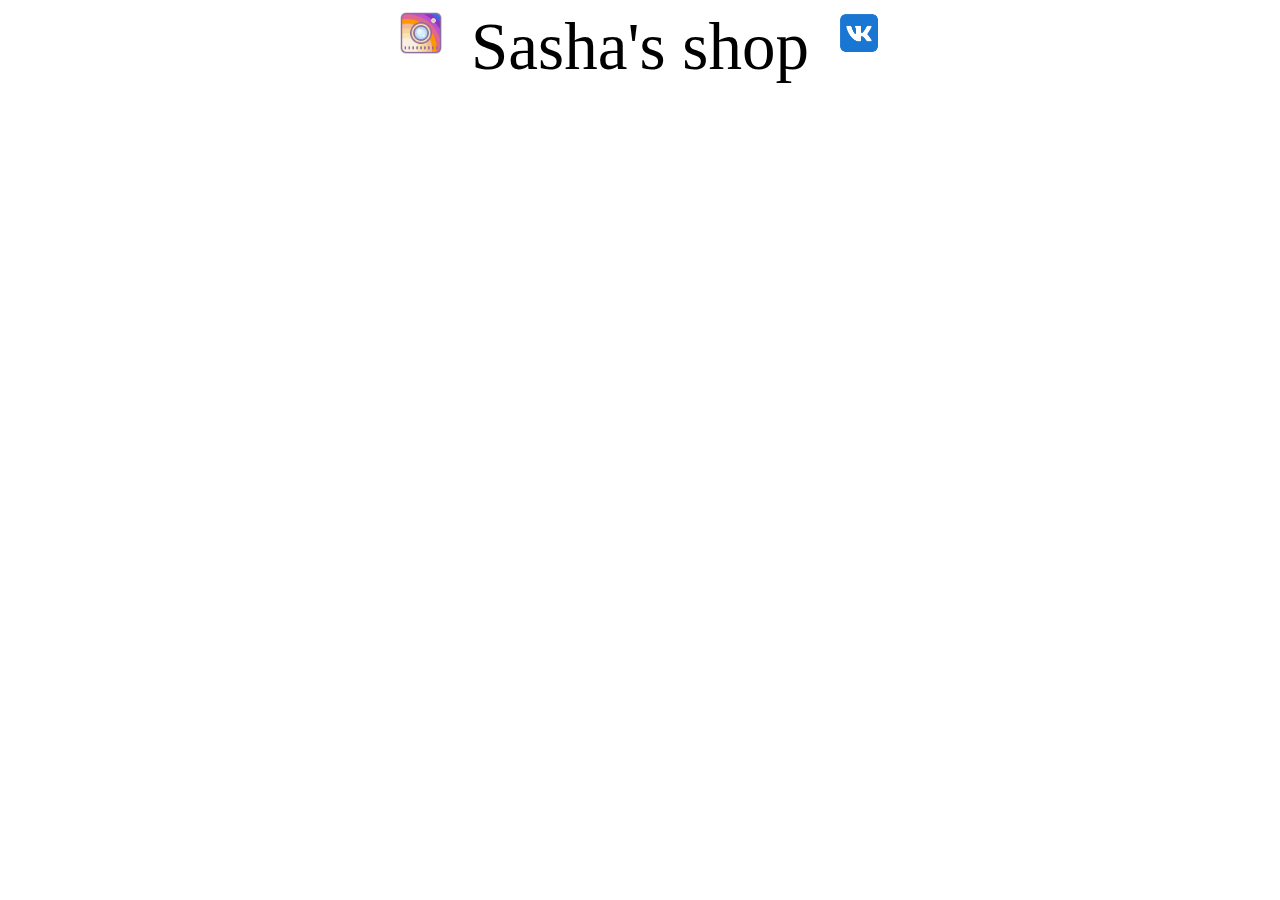
<file: index.html>
<!DOCTYPE html>
<html lang="en">
<link rel="stylesheet" href="https://cdnjs.cloudflare.com/ajax/libs/font-awesome/4.7.0/css/font-awesome.min.css">
<link rel="stylesheet" href="main.css">
<head>
  <meta charset="UTF-8">
  <title>Document</title>
</head>
<body>
   <div class="flex-horizontal">
    <div><a href='https://www.instagram.com/sashkec_sanya' class="gg"><img src="1.png"width= "50px" height="50px" ></a></div> 
    <div class="logo">Sasha's shop </div>
    <div><a href='https://vk.com/sasha_topcheg' class="gg"><img src="2.png"width= "50px" height="50px" ></a></div>
  </div> 
  
  <div class="navbar">
    <a href="#home">Home</a>
    <div class="subnav">
      <button class="subnavbtn">Men<i class="fa fa-caret-down"></i></button>
      <div class="subnav-content">         
        <a href="#company">Повседневная</a>
        <a href="#team">Беговая</a>
        <a href="#careers">Баскетбол</a>
      </div>
    </div>
    <div class="subnav">
      <button class="subnavbtn">Women<i class="fa fa-caret-down"></i></button>
      <div class="subnav-content">         
        <a href="#company">Повседневная</a>
        <a href="#team">Беговая</a>
        <a href="#careers">Баскетбол</a>
      </div>
    </div>
    <div class="subnav">
      <button class="subnavbtn">Сhildren<i class="fa fa-caret-down"></i></button>
      <div class="subnav-content">         
        <a href="#company">Повседневная</a>
        <a href="#team">Беговая</a>
        <a href="#careers">Баскетбол</a>
      </div>
    </div>
  </div>
</body>
</html>
</file>
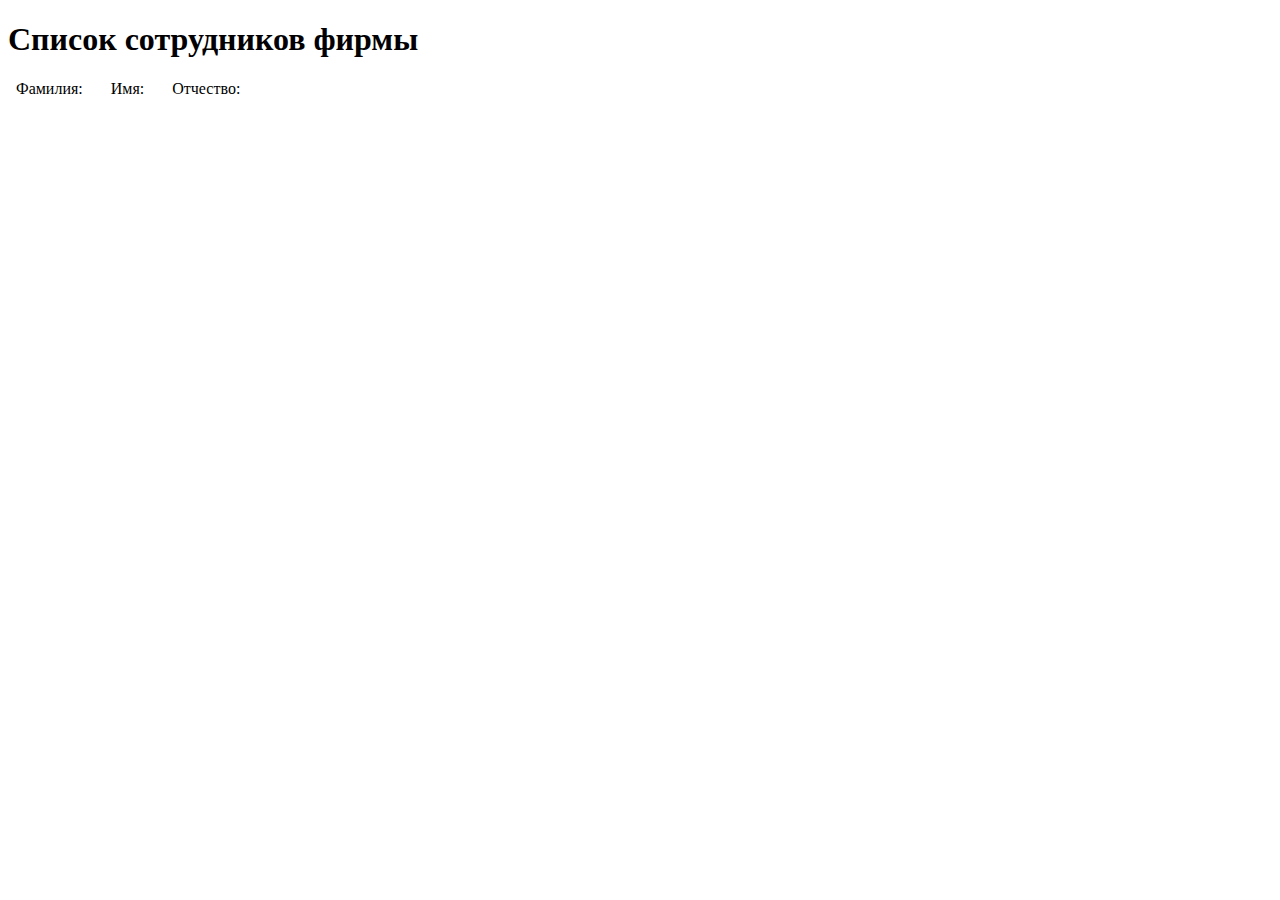
<file: проект/hh.html>
<!DOCTYPE HTML><html><head>
<title>Список сотрудников</title>
</head>
<body>
<h1>Список сотрудников фирмы</h1>
<?php //начало php кода
$host='webserver_or_localhost'; //здесь хост подключения к серверу MySQL
$user='admin'; // имя пользователя
$pass='pass'; // пароль пользователя
$db_name='test'; // имя базы данных
$link=mysql_connect($host,$user,$pass) or die("Произошла ошибка при подключении к серверу MySQL: ".mysql_error());
mysql_select_db($db,$link) or die(mysql_error()); //выбираем базу данных
$row=mysql_query("SELECT * FROM `lists`") or die(mysql_error());
while($res=mysql_fetch_assoc($row))
{
?><div>
<?=$row['id'];?>&nbsp;&nbsp;Фамилия: <?=$res['surname'];?>&nbsp;&nbsp;&nbsp;&nbsp;&nbsp; Имя: <?=$res['name'];?> &nbsp;&nbsp;&nbsp;&nbsp;&nbsp; Отчество: <?=$res['otchestvo'];?>
</div>
<? } ?>
</body></html>
</file>
<file: main.css>
* The navigation menu */
.navbar {
  overflow: hidden;
  background-color: #333;
}

/* Navigation links */
.navbar a {
  float: left;
  font-size: 16px;
  color: white;
  text-align: center;
  padding: 14px 16px;
  text-decoration: none;
}

/* The subnavigation menu */
.subnav {
  float: left;
  overflow: hidden;
}

/* Subnav button */
.subnav .subnavbtn {
  font-size: 16px; 
  border: none;
  outline: none;
  color: white;
  padding: 14px 16px;
  background-color: inherit;
  font-family: inherit;
  margin: 0;
}

/* Add a red background color to navigation links on hover */
.navbar a:hover, .subnav:hover .subnavbtn {
  background-color: red;
}

/* Style the subnav content - positioned absolute */
.subnav-content {
  display: none;
  position: absolute;
  left: 0;
  background-color: red;
  width: 100%;
  z-index: 1;
}

/* Style the subnav links */
.subnav-content a {
  float: left;
  color: white;
  text-decoration: none;
}

/* Add a grey background color on hover */
.subnav-content a:hover {
  background-color: #eee;
  color: black;
}

/* When you move the mouse over the subnav container, open the subnav content */
.subnav:hover .subnav-content {
  display: block;
}
@font-face { 
  font-family: Roboto; 
  src: url(./pp/жж.ttf) 
} 
.flex-horizontal { 
  display: flex; 
  justify-content: center; 
} 
.logo { 
  font-size: 67px; 
  font-family: Mv boli; 
} 
div.logo:hover { 
  transform: scale(1.07); 
} 
.logo { 
  transition: all 0.5s ease; 
} 
.gg { 
  border: none; 
  color: black; 
  padding: 15px 25px; 
  text-align: center; 
  font-size: 16px; 
  cursor: pointer; 
}
.contacts {
  bottom: 0;
  position: fixed;
}
</file>
